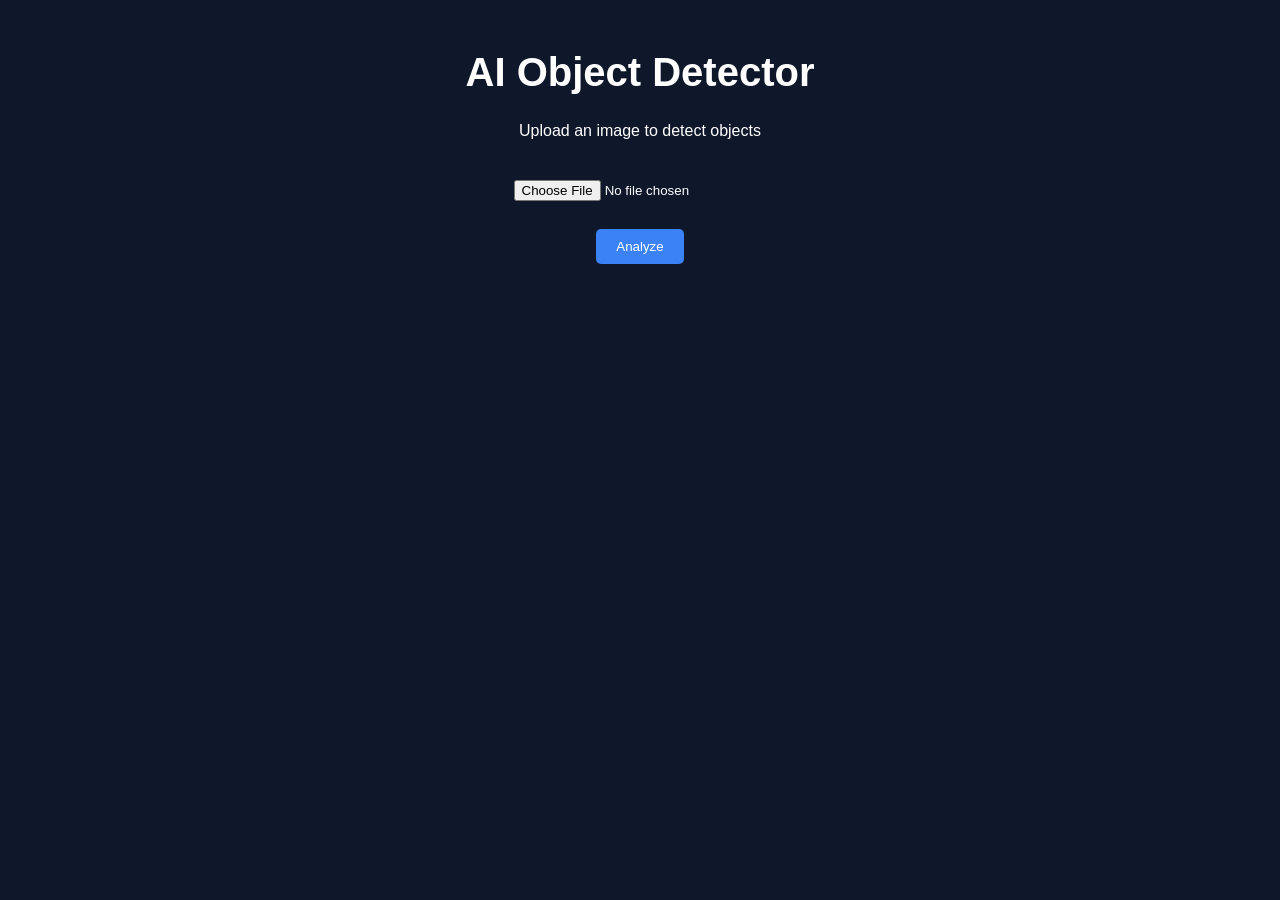
<file: index.html>
<!DOCTYPE html>
<html>
<head>
    <title>AI Object Detector</title>

    <!-- ربط ملف CSS -->
    <link rel="stylesheet" href="style.css">
</head>

<body>

    <h1>AI Object Detector</h1>

    <p>Upload an image to detect objects</p>

    <form>
        <input type="file">
        <br><br>
        <button type="submit">Analyze</button>
    </form>

</body>
</html>
</file>
<file: style.css>
body {
    background-color: #0f172a;
    color: white;
    font-family: Arial;
    text-align: center;
}

h1 {
    margin-top: 50px;
    font-size: 40px;
}

form {
    margin-top: 30px;
}

input {
    padding: 10px;
}

button {
    padding: 10px 20px;
    background-color: #3b82f6;
    border: none;
    color: white;
    cursor: pointer;
    border-radius: 5px;
}

button:hover {
    background-color: #2563eb;
}
</file>
